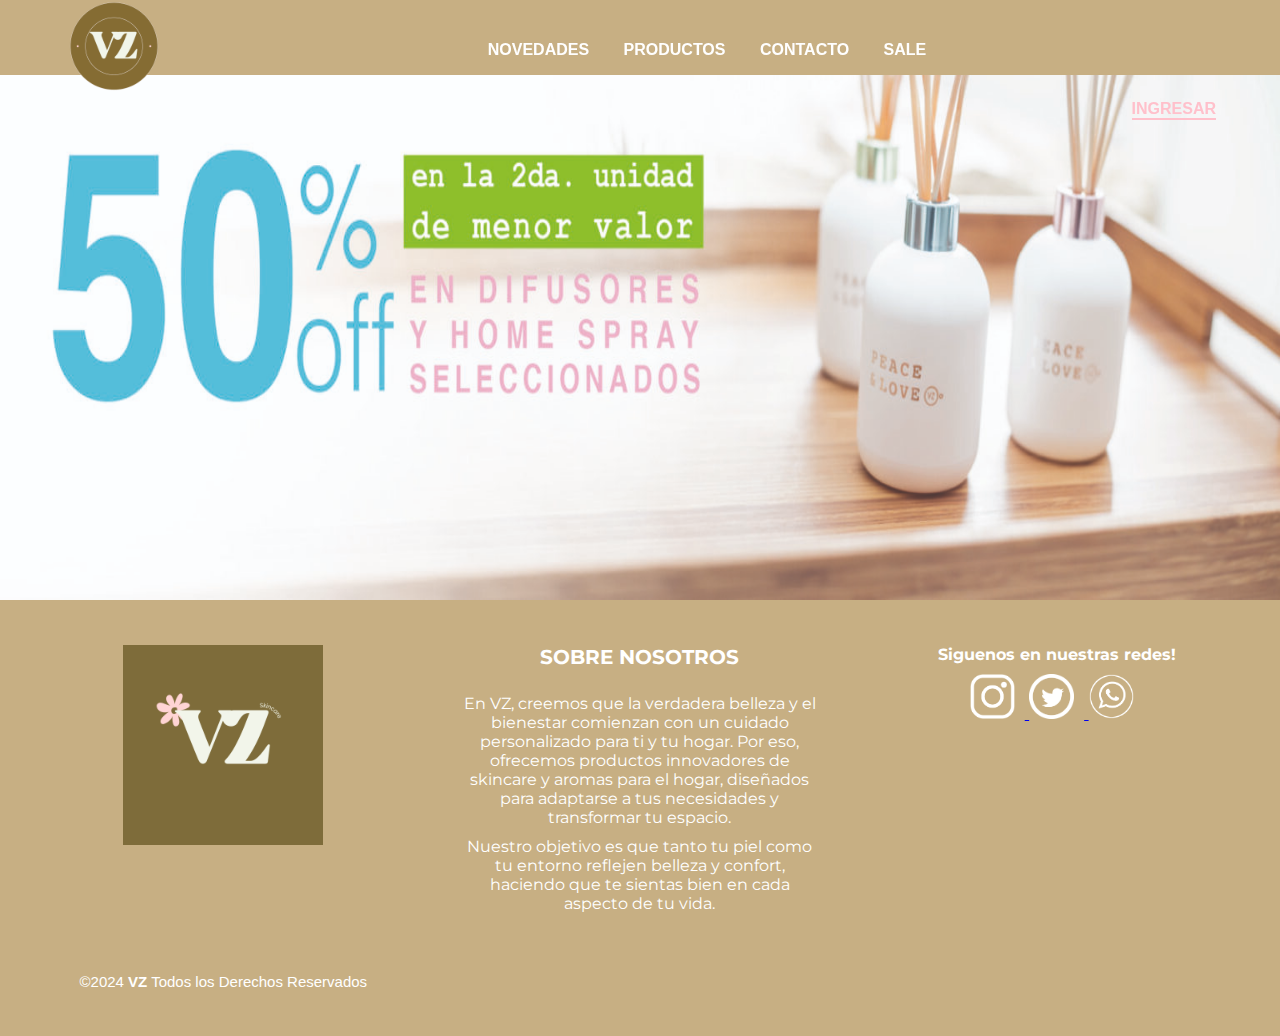
<file: index.html>
<!DOCTYPE html>
<html lang="es">
<head>
    <meta charset="UTF-8">
    <meta name="viewport" content="width=device-width, initial-scale=1.0">
    <title>VZ Skincare AR</title>
    <link rel="stylesheet" href="style.css">
    <link rel="preconnect" href="https://fonts.googleapis.com">
    <link rel="preconnect" href="https://fonts.gstatic.com" crossorigin>
    <link href="https://fonts.googleapis.com/css2?family=Montserrat:wght@500&display=swap" rel="stylesheet">
    <script src="jvs.js" defer></script>
</head>
<body>
    <div class="conteiner1">
        <header class="header">
            <div class="container">
                <div class="logo1">
                    <img src= "imagenes/Logo.png" alt="logo1">
                </div>
            </div>
                <nav class="menu">
                    <a href="#" > NOVEDADES </a> 
                    <a href="#" > PRODUCTOS </a>
                    <a href="#" > CONTACTO </a>
                    <a href="#"> SALE </a>
                </nav>
            <nav>
                <a href="http://127.0.0.1:5500/index2.html" class ="boton">INGRESAR </a>
            </nav>
        </header>
        <main>
            <div class="cremas">
                <img src="imagenes/imgdifusores.jpg" alt="cremas">
            </div>   
        </main>

        <footer class="pie-pagina">
            <div class="grupo-1"> 
                <div class="box">
                    <figure>
                        <a href="#">
                        <img src="imagenes/Logo2.png" alt="logo2">
                        </a>
                    </figure>
                </div>
                <div class="box">
                    <h2>SOBRE NOSOTROS</h2>
                    <p> En VZ, creemos que la verdadera belleza y el bienestar comienzan con un cuidado personalizado para ti y tu hogar. Por eso, ofrecemos productos innovadores de skincare y aromas para el hogar, diseñados para adaptarse a tus necesidades y transformar tu espacio.</p>
                    <p> Nuestro objetivo es que tanto tu piel como tu entorno reflejen belleza y confort, haciendo que te sientas bien en cada aspecto de tu vida.</p>
                </div>
                <div class="box">
                        <h4>Siguenos en nuestras redes!</h4>
                <div >
                        <a href="#">
                            <img src="imagenes/pngwing.com (3).png" class="instagram" alt="Instagram">
                        </a>
                        <a href="#">
                            <img src="imagenes/pngwing.com (5).png" class="twitter" alt="Twitter">
                        </a>
                        <a href="#">
                            <img src="imagenes/pngwing.com (4).png" class="whatsapp" alt="Whatsapp">
                        </a>
                </div>
            </div>
            <div class="grupo-2">
                <small>&copy;2024 <b>VZ</b> Todos los Derechos Reservados</small>
            </div>
        </footer>
    </div>
    
</body>

</html>
</file>
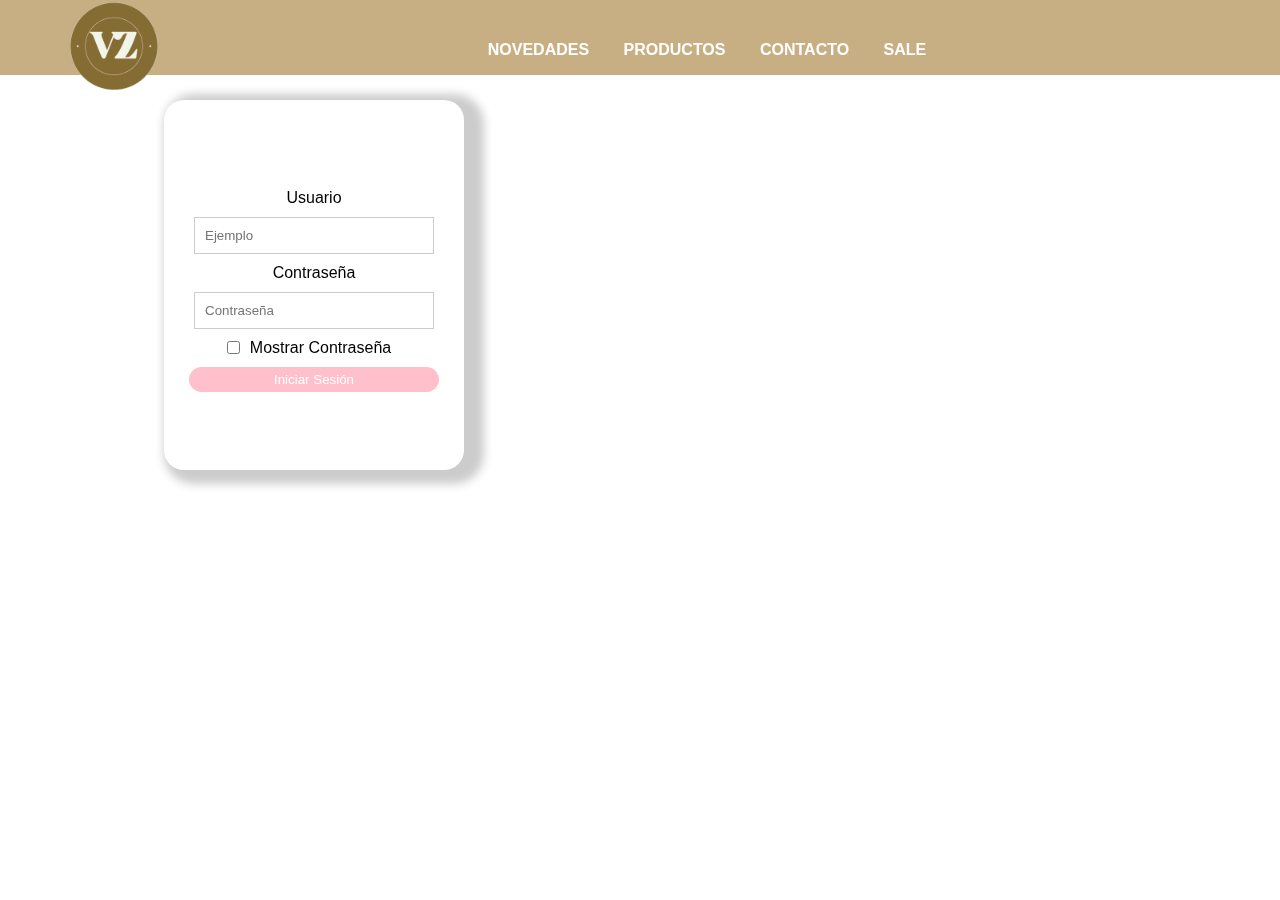
<file: index2.html>
<!DOCTYPE html>
<html lang="es">
<head>
    <meta charset="UTF-8">
    <meta name="viewport" content="width=device-width, initial-scale=1.0">
    <title>VZ Ingresar</title>
    <link rel="stylesheet" href="style.css">
    <link rel="preconnect" href="https://fonts.googleapis.com">
    <link rel="preconnect" href="https://fonts.gstatic.com" crossorigin>
    <link href="https://fonts.googleapis.com/css2?family=Montserrat:wght@500&display=swap" rel="stylesheet">
    <script src="jvs.js" defer></script>
</head>
<body>
    <body>
        <header class="header">
            <div class="container">
                <div class="logo1">
                    <img src= "imagenes/Logo.png" alt="logo1">
                </div>
            </div> 
    
                <nav class="menu">
                    <a href="#" > NOVEDADES </a> 
                    <a href="#" > PRODUCTOS </a>
                    <a href="#" > CONTACTO </a>
                    <a href="#"> SALE </a>
                </nav>        
    <main>
        <form>
            <label for="username">Usuario</label>
            <input type="text" id="username" placeholder="Ejemplo" required>
            <label for="password">Contraseña</label>
            <input type="password" id="password" placeholder="Contraseña">
            <div class="box-visible">
                <input type="checkbox" id="visible">
                <label for="visible">Mostrar Contraseña</label>
            </div>
            <button type="submit" id="submit">Iniciar Sesión</button>
        </form>
    </main>
</body>
</html>
</file>
<file: style.css>
body{
    font-family: montserrat, 'Segoe UI', Tahoma, Geneva, Verdana, sans-serif;
    text-align: center;
    display: flex;
    flex-direction: column;
    min-height: 100vh;
    width: 100%;
    height: 100%;
}

.header{
    background-color: rgb(199, 175, 131);
    height: 75px;
    width: 100%;
    position: fixed;
    z-index: 10;
    top: 0;
    left: 0;
    box-shadow: 0px, 1px, 10px, rgba(0,0,0,0.4);   
     
}

.container{
    width: 90%;
    max-width: 1200px;
    margin: auto;
}

.logo1{
    float: left;

    img{
        height: 100px;
        width: 100px;

    }
}

.menu{
    float: center;
    line-height: 100px; 
    }
.menu a{
    align-items: center;
    color: white;
    text-decoration: none;
    display: inline-block;
    line-height: normal;
    font-size: medium;
    transition: all 500ms ease;
    padding: 50px, 110px;
    padding-right: 30px;
    font-weight: 600;
}

.menu a:hover{
    color:pink;
    border-bottom: 2px end solid white;
}


.boton{
    float: right;
    color: pink;
    text-decoration: none;
    border-bottom: 2px solid pink;
    margin-right: 5%;
    font-weight: 600
}
main{

    width: 100vw;
    height: 600px;
    .cremas{
        height: 0%;
        width: 0%;     
    }

}

.cremas img{
    width: 100vw;
    height: 600px;
    margin: 0%;
}
footer{
    width: 100vw;
    margin: 0%;
   
}


.pie-pagina{
    width: 100%;
    background-color: rgba(199, 175, 131);
}

.pie-pagina .grupo-1{
    width: 100%;
    max-width: 1200px;
    margin: auto;
    display: grid;
    grid-template-columns: repeat(3, 1fr);
    grid-gap: 50px;
    padding: 45px 0px;
}

.pie-pagina .grupo-1 .box figure img{
    width: 200px;
    height: 200px;
}
.pie-pagina .grupo-1 .box h2{
    font-family: montserrat;
    color: white;
    margin-bottom: 25px;
    font-size: 20px;   
}
.pie-pagina .grupo-1 .box p{
    font-family: montserrat;
    color: white;
    margin-bottom: 10px;
}


.pie-pagina .grupo-1 .box h4{
    font-family:montserrat;
    color: white;    
}

.instagram{
    display:inline-block;
    justify-content: center;
    width: 45px;
    height: 45px;
    line-height: 45px;
    margin-right: 10px;
    margin-top: 10px;
}
.twitter{
    display: inline-block;
    width: 45px;
    height: 45px;
    line-height: 45px;
    margin-right: 10px;

}
.whatsapp{
    display: inline-block;
    width: 45px;
    height: 45px;
    line-height: 45px;
    margin-right: 10px;
}

.pie-pagina .grupo-2 small{
    font-size: 15px;
    color: white;
    text-align: center;
     
}

@media screen and(max-width:800px){
    .pie-pagina .grupo-1{
        width: 90%;
        grid-template-columns: repeat(1, 1fr);
        grid-gap: 30px;
        padding: 35px 0px;
    }

}

.conteiner1{
    min-height: 100vh;
    display: grid;
    grid-template-rows: auto 1fr auto;
}

/* Pagina Siguiente */

*{
    padding: 0;
    margin: 0;
    box-sizing: border-box;
    font-family:montserrrat, 'Segoe UI', Tahoma, Geneva, Verdana, sans-serif;
 }

 body{
    width: 100%;
    height: 370px;
    display: flex;
    justify-content: center;
    align-items: center;
 }
    
form{
    width: 300px;
    height: 370px;
    display: flex;
    justify-content: center;
    align-items: center;
    flex-direction: column;
    box-shadow: 10px 4px 10px 10px #CCC; 
    border-radius: 20px;
}

form input[type="text"], input[type="password"]{
    outline: 0;
    border: 1px solid #CCC;
    width: 80%;
    padding: 10px;

}

form label{
    font-weight: 500;
    padding: 10px;
}

.box-visible{
    width: 100%;
    height: auto;
    display: flex;
    justify-content: center;
    align-items: center;
}
form button{
    outline: 0;
    border: 0;
    background-color: pink;
    border-radius: 20px;
    cursor:pointer;
    width: 250px;
    padding: 5px;
    transition: all .3s ease-in-out;
    text-align: center;
    color: #fff;
    font-weight: 500;
}

form button:hover{
    opacity: .75;
}
</file>
